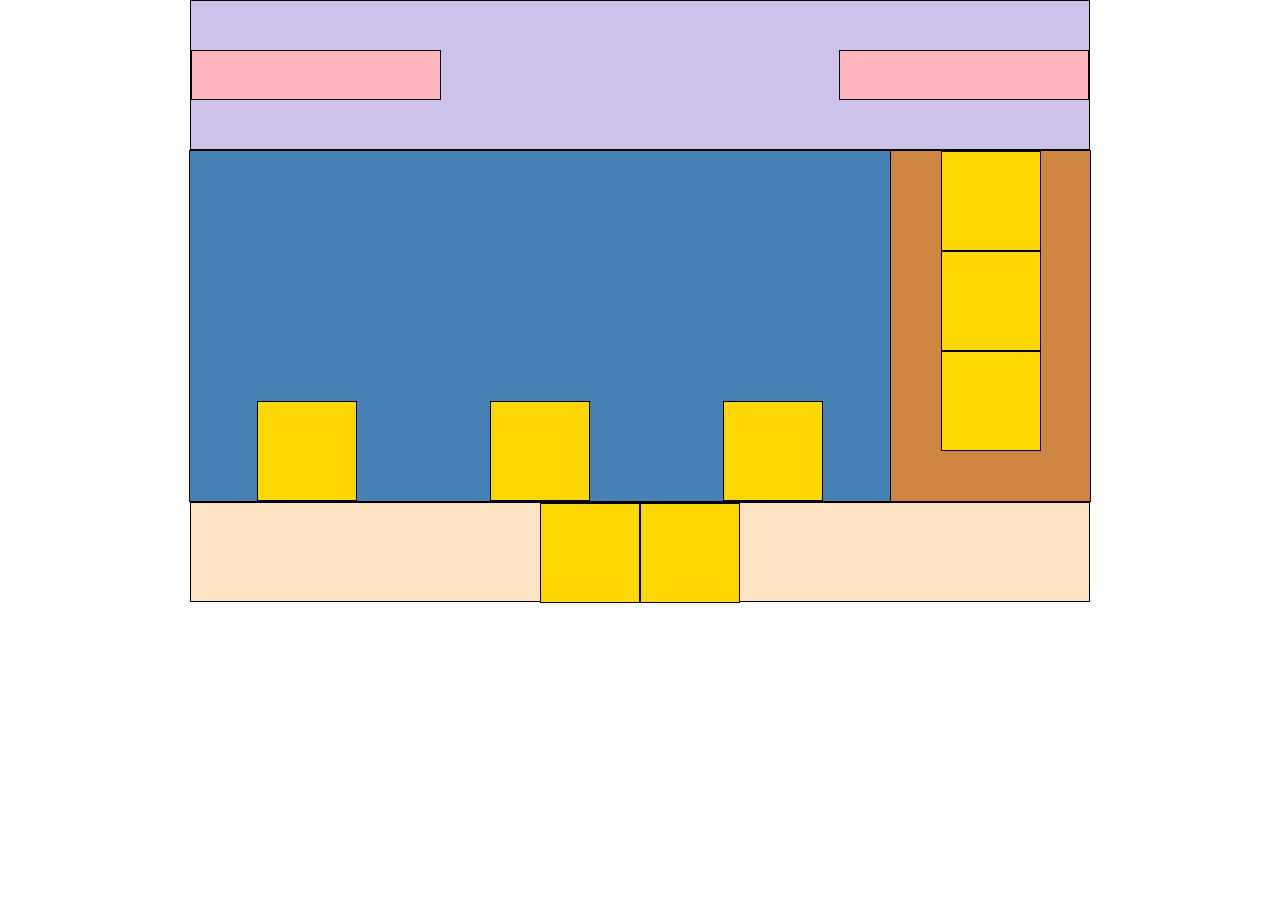
<file: bloques.html>
<!DOCTYPE html>
<html lang='en'>
  <head>
    <meta charset='UTF-8' />
    <title>EJERCICIO</title>
    <link rel='stylesheet' href='bloques.css'/>
  </head>
  <body>
    <div class='page'>
      <div class='morado'>
        <div class='rosa'> </div>
        <div class='rosad'> </div>
      </div>

      <div class="B2">
          <div class="azul">
            <div class="amarillo"></div>
            <div class="amarillo"></div>
            <div class="amarillo"></div>
          </div>

        <div class="Cvertical">
              <div class="amarillo"></div>
              <div class="amarillo"></div>
              <div class="amarillo"></div>
        </div>

      </div>
           <div class="cafe_am">
           <div class="amarillo"></div>
           <div class="amarillo"></div>
      </div>
    </div>

  </body>
 </html>
</file>
<file: bloques.css>
*{
	margin:0;
	padding: 0;
	box-sizing: border-box;
}

.page{
	width: 900px auto;
	margin: 0 auto;
	display: flex;
	align-items: center;
	flex-direction: column;
}


.morado{
	background-color: #CDC2EA;
	display: flex;
	width: 900px;
	height: 150px;
	padding: center;
	align-items: center;
	border: 1px solid black;
	justify-content: space-between;
}


.rosa{
	background-color:  #ffb6c1;
	display: flex;
	width: 250px;
	height: 50px;
	border: 1px solid black;
	justify-content: center;
}

.rosad{
	background-color:  #ffb6c1;
	display: flex;
	width: 250px;
	height: 50px;
	border: 1px solid black;
	justify-content: center;
}

.B2
{
	width: 800px auto;
	margin: 0 auto;
	display: flex;
	align-items: center;
	border: 1px solid black;
}

.amarillo
{
	background-color: #ffd700;
	display: flex;
	width: 100px;
	height:100px;
	border: 1px solid black;
}

.azul{
	background-color:  #4682b4;
	display: flex;
	width: 700px;
	height: 350px;
	align-items: flex-end;
	justify-content: space-around;
	/*border: 1px solid black;*/
}

.Cvertical{
	background-color:  #cd853f;
	display: flex;
	width: 200px;
	height:350px;
	flex-direction: column;
	align-items: center;
	border-left: 1px solid black;
}

.cafe_am
{
	background-color:  #ffe4c4;
	display: flex;
	width: 900px;
	height:100px;
	border: 1px solid black;
	justify-content:  center;
}
</file>
